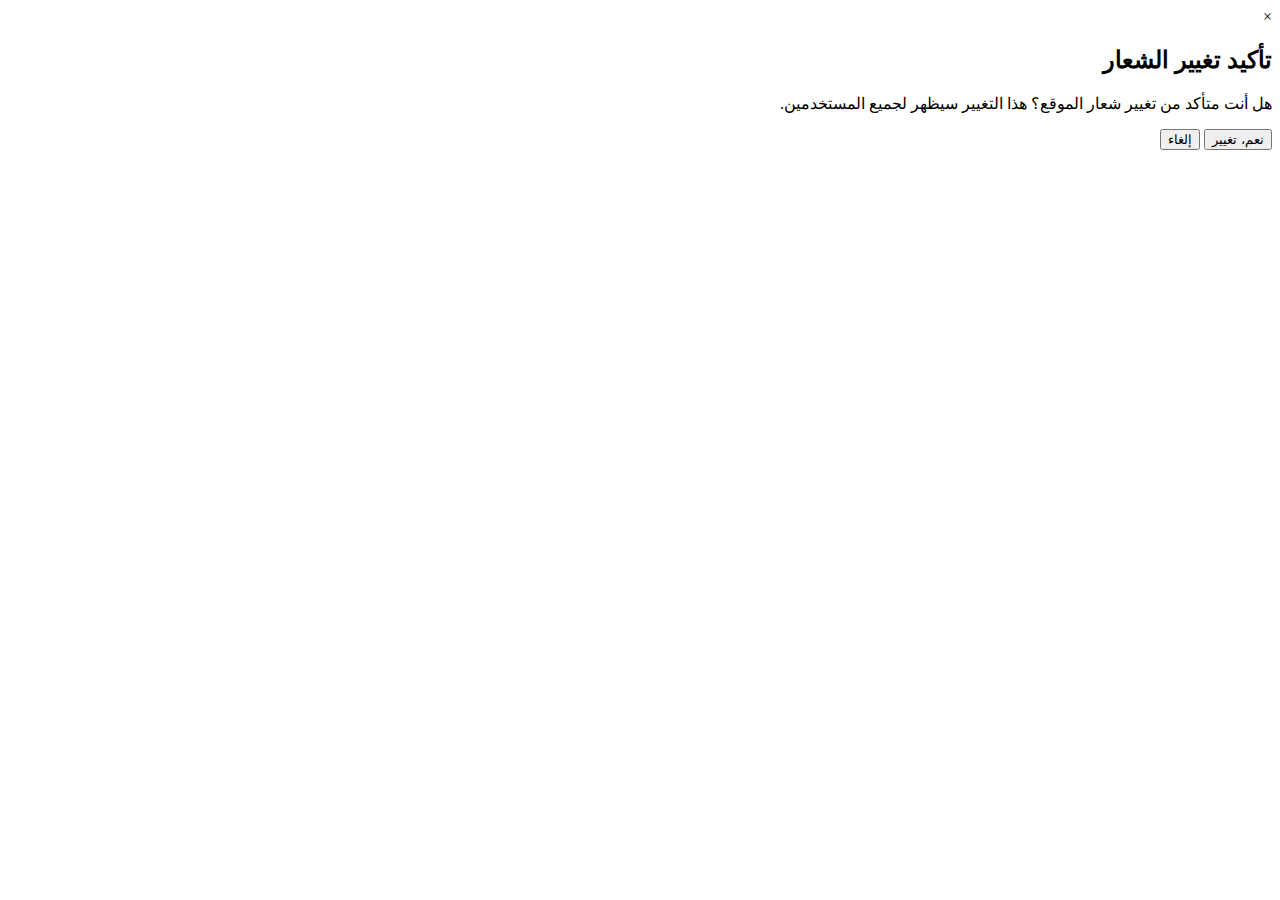
<file: SCUOTE APP/scouts.html>
<!DOCTYPE html>
<html lang="ar" dir="rtl">
<head>
    <meta charset="UTF-8">
    <meta name="viewport" content="width=device-width, initial-scale=1.0">
    <title>بيت الكشافة العراقي - قيادة، تراث، مستقبل</title>
    <link href="https://fonts.googleapis.com/css2?family=Tajawal:wght@300;400;500;700;800&display=swap" rel="stylesheet">
    <link rel="stylesheet" href="https://cdnjs.cloudflare.com/ajax/libs/font-awesome/6.4.0/css/all.min.css">
    <style>
        /* كل الأنماط السابقة تبقى كما هي */
        
        /* أنماط إدارة الموقع */
        .site-management {
            background: var(--black-light);
            padding: 2rem;
            border-radius: var(--border-radius-lg);
            margin-bottom: 2rem;
        }

        .site-logo-preview {
            display: flex;
            flex-direction: column;
            align-items: center;
            gap: 1rem;
            margin: 1.5rem 0;
            padding: 2rem;
            background: var(--black);
            border-radius: var(--border-radius);
            border: 2px dashed rgba(255, 107, 53, 0.3);
        }

        .current-logo {
            display: flex;
            align-items: center;
            gap: 1rem;
            margin-bottom: 1rem;
        }

        .logo-preview-item {
            text-align: center;
            padding: 1rem;
        }

        .logo-preview-item h4 {
            margin-bottom: 0.5rem;
            color: var(--white);
        }

        .favicon-preview {
            width: 32px;
            height: 32px;
            background: var(--gradient-primary);
            border-radius: 8px;
            display: flex;
            align-items: center;
            justify-content: center;
            font-size: 1rem;
            color: var(--white);
            font-weight: 800;
            margin: 0 auto;
        }

        .favicon-preview img {
            width: 100%;
            height: 100%;
            border-radius: 8px;
            object-fit: cover;
        }

        .header-logo-preview {
            display: flex;
            align-items: center;
            gap: 12px;
        }

        .header-logo-icon {
            width: 50px;
            height: 50px;
            background: var(--gradient-primary);
            border-radius: 12px;
            display: flex;
            align-items: center;
            justify-content: center;
            color: var(--white);
            font-size: 1.5rem;
            font-weight: 800;
        }

        .header-logo-icon img {
            width: 100%;
            height: 100%;
            border-radius: 12px;
            object-fit: cover;
        }

        .header-logo-text h1 {
            font-size: 1.2rem;
            font-weight: 800;
            background: linear-gradient(45deg, var(--white), var(--orange-lighter));
            -webkit-background-clip: text;
            -webkit-text-fill-color: transparent;
            line-height: 1.2;
        }

        .header-logo-text span {
            font-size: 0.8rem;
            color: var(--primary-orange);
            font-weight: 600;
        }
    </style>
</head>
<body>
    <!-- كل المحتوى السابق يبقى كما هو -->
    
    <!-- نضيف قسم إدارة الموقع في صفحة البروفايل -->
    <!-- داخل صفحة البروفايل، بعد قسم معلومات البروفايل العامة -->
    <div class="site-management" id="siteManagement" style="display: none;">
        <div class="page-header">
            <h2>إدارة الموقع</h2>
            <p>تغيير شعار الموقع والفافيكون (خاص بالمسؤول فقط)</p>
        </div>
        
        <div class="profile-card">
            <!-- معاينة الشعار الحالي -->
            <div class="site-logo-preview">
                <h3>المعاينة الحالية</h3>
                <div class="current-logo">
                    <div class="logo-preview-item">
                        <h4>الفافيكون</h4>
                        <div class="favicon-preview" id="currentFaviconPreview">
                            <!-- سيتم تعبئته بالجافاسكريبت -->
                        </div>
                        <small>32x32 بكسل</small>
                    </div>
                    <div class="logo-preview-item">
                        <h4>شعار الهيدر</h4>
                        <div class="header-logo-preview">
                            <div class="header-logo-icon" id="currentHeaderLogoPreview">
                                <!-- سيتم تعبئته بالجافاسكريبت -->
                            </div>
                            <div class="header-logo-text">
                                <h1>بيت الكشافة</h1>
                                <span>العراقي</span>
                            </div>
                        </div>
                    </div>
                </div>
            </div>

            <!-- نموذج تغيير الشعار -->
            <form id="siteLogoForm">
                <div class="form-group">
                    <label>تغيير الفافيكون</label>
                    <div class="file-input">
                        <div class="file-input-label" id="faviconInputLabel">
                            <i class="fas fa-image"></i>
                            <span>اختر صورة الفافيكون</span>
                        </div>
                        <input type="file" id="faviconFile" accept="image/*">
                        <div class="file-name" id="faviconFileName">PNG, JPG, SVG - 32x32 بكسل</div>
                    </div>
                    <div class="avatar-preview" id="faviconPreview" style="width: 80px; height: 80px;">
                        <span>🖼️</span>
                    </div>
                </div>

                <div class="form-group">
                    <label>تغيير شعار الهيدر</label>
                    <div class="file-input">
                        <div class="file-input-label" id="headerLogoInputLabel">
                            <i class="fas fa-image"></i>
                            <span>اختر صورة الشعار</span>
                        </div>
                        <input type="file" id="headerLogoFile" accept="image/*">
                        <div class="file-name" id="headerLogoFileName">PNG, JPG - 50x50 بكسل</div>
                    </div>
                    <div class="avatar-preview" id="headerLogoPreview" style="width: 100px; height: 100px;">
                        <span>🏕️</span>
                    </div>
                </div>

                <div class="form-group">
                    <label>نص الشعار البديل</label>
                    <input type="text" id="logoText" placeholder="بيت الكشافة العراقي">
                </div>

                <button type="submit" class="btn btn-primary btn-block">
                    <i class="fas fa-save"></i>
                    حفظ التغييرات
                </button>
            </form>
        </div>
    </div>

    <!-- النماذج المنبثقة السابقة تبقى كما هي -->

    <!-- نضيف نموذج تأكيد تغيير الشعار -->
    <div id="confirmLogoChangeModal" class="modal">
        <div class="modal-content">
            <span class="close-modal">&times;</span>
            <h2>تأكيد تغيير الشعار</h2>
            <p>هل أنت متأكد من تغيير شعار الموقع؟ هذا التغيير سيظهر لجميع المستخدمين.</p>
            <div class="form-actions">
                <button class="btn btn-primary" onclick="app.confirmLogoChange()">نعم، تغيير</button>
                <button class="btn btn-outline" onclick="app.hideModal('confirmLogoChangeModal')">إلغاء</button>
            </div>
        </div>
    </div>

    <script>
        // في كلاس ScoutsDatabase نضيف دوال إدارة الشعار
        class ScoutsDatabase {
            // ... الدوال السابقة تبقى كما هي

            // دوال إدارة شعار الموقع
            getSiteSettings() {
                return JSON.parse(localStorage.getItem('scouts_site_settings') || '{}');
            }

            updateSiteSettings(settings) {
                const currentSettings = this.getSiteSettings();
                const updatedSettings = { ...currentSettings, ...settings };
                localStorage.setItem('scouts_site_settings', JSON.stringify(updatedSettings));
                return updatedSettings;
            }

            getFavicon() {
                const settings = this.getSiteSettings();
                return settings.favicon || null;
            }

            getHeaderLogo() {
                const settings = this.getSiteSettings();
                return settings.headerLogo || null;
            }

            getLogoText() {
                const settings = this.getSiteSettings();
                return settings.logoText || 'بيت الكشافة العراقي';
            }

            storeFavicon(file) {
                return new Promise((resolve) => {
                    const reader = new FileReader();
                    reader.onload = function(e) {
                        const settings = JSON.parse(localStorage.getItem('scouts_site_settings') || '{}');
                        settings.favicon = e.target.result;
                        localStorage.setItem('scouts_site_settings', JSON.stringify(settings));
                        resolve(settings.favicon);
                    };
                    reader.readAsDataURL(file);
                });
            }

            storeHeaderLogo(file) {
                return new Promise((resolve) => {
                    const reader = new FileReader();
                    reader.onload = function(e) {
                        const settings = JSON.parse(localStorage.getItem('scouts_site_settings') || '{}');
                        settings.headerLogo = e.target.result;
                        localStorage.setItem('scouts_site_settings', JSON.stringify(settings));
                        resolve(settings.headerLogo);
                    };
                    reader.readAsDataURL(file);
                });
            }
        }

        // في كلاس ScoutsApp نضيف دوال إدارة الشعار
        class ScoutsApp {
            constructor() {
                this.db = new ScoutsDatabase();
                this.currentUser = null;
                this.currentEvaluatingBadge = null;
                this.pendingLogoChanges = null;
                this.init();
            }

            init() {
                this.checkAuth();
                this.setupEventListeners();
                this.loadHomePage();
                this.setupNavigation();
                this.applySiteSettings(); // تطبيق إعدادات الموقع
            }

            // تطبيق إعدادات الموقع عند التحميل
            applySiteSettings() {
                const favicon = this.db.getFavicon();
                const headerLogo = this.db.getHeaderLogo();
                const logoText = this.db.getLogoText();

                // تطبيق الفافيكون
                if (favicon) {
                    this.updateFavicon(favicon);
                }

                // تطبيق شعار الهيدر
                if (headerLogo) {
                    this.updateHeaderLogo(headerLogo);
                }

                // تطبيق نص الشعار
                if (logoText && logoText !== 'بيت الكشافة العراقي') {
                    this.updateLogoText(logoText);
                }
            }

            updateFavicon(faviconData) {
                // تحديث الفافيكون في الـ head
                let favicon = document.querySelector("link[rel*='icon']");
                if (!favicon) {
                    favicon = document.createElement('link');
                    favicon.rel = 'icon';
                    document.head.appendChild(favicon);
                }
                favicon.href = faviconData;

                // تحديث المعاينة
                const preview = document.getElementById('currentFaviconPreview');
                if (preview) {
                    preview.innerHTML = `<img src="${faviconData}" alt="فافيكون الموقع">`;
                }
            }

            updateHeaderLogo(logoData) {
                // تحديث شعار الهيدر
                const logoIcons = document.querySelectorAll('.logo-icon, .header-logo-icon');
                logoIcons.forEach(icon => {
                    icon.innerHTML = `<img src="${logoData}" alt="شعار الموقع">`;
                });

                // تحديث المعاينة
                const preview = document.getElementById('currentHeaderLogoPreview');
                if (preview) {
                    preview.innerHTML = `<img src="${logoData}" alt="شعار الموقع">`;
                }
            }

            updateLogoText(text) {
                // تحديث نصوص الشعار في جميع أنحاء الموقع
                const logoTexts = document.querySelectorAll('.logo-text h1, .footer-logo-text h3');
                logoTexts.forEach(element => {
                    element.textContent = text;
                });

                // تحديث العنوان
                document.title = text + ' - قيادة، تراث، مستقبل';
            }

            setupEventListeners() {
                // event listeners السابقة تبقى كما هي
                
                // إضافة event listeners جديدة لإدارة الموقع
                document.getElementById('siteLogoForm').addEventListener('submit', (e) => this.handleSiteLogoChange(e));
                document.getElementById('faviconFile').addEventListener('change', (e) => this.handleFaviconSelect(e));
                document.getElementById('headerLogoFile').addEventListener('change', (e) => this.handleHeaderLogoSelect(e));
            }

            loadProfilePage() {
                if (!this.currentUser) {
                    this.showNotification('يرجى تسجيل الدخول أولاً', 'error');
                    this.showPage('home');
                    return;
                }

                this.loadProfileInfo();
                this.loadProfileStats();
                this.loadProfileDetails();
                
                // تحميل إدارة الكشافين إذا كان المستخدم قائداً
                if (this.db.isUserLeader(this.currentUser)) {
                    this.loadScoutsManagement();
                    this.loadBadgesManagement();
                }

                // تحميل إدارة الموقع إذا كان المستخدم مسؤولاً
                if (this.db.isUserAdmin(this.currentUser)) {
                    this.loadSiteManagement();
                }
            }

            loadSiteManagement() {
                const siteManagement = document.getElementById('siteManagement');
                siteManagement.style.display = 'block';
                
                this.loadCurrentLogos();
            }

            loadCurrentLogos() {
                // تحميل الشعارات الحالية للمعاينة
                const favicon = this.db.getFavicon();
                const headerLogo = this.db.getHeaderLogo();

                const faviconPreview = document.getElementById('currentFaviconPreview');
                const headerLogoPreview = document.getElementById('currentHeaderLogoPreview');

                if (favicon) {
                    faviconPreview.innerHTML = `<img src="${favicon}" alt="فافيكون الموقع">`;
                } else {
                    faviconPreview.innerHTML = 'ك';
                }

                if (headerLogo) {
                    headerLogoPreview.innerHTML = `<img src="${headerLogo}" alt="شعار الموقع">`;
                } else {
                    headerLogoPreview.innerHTML = 'ك';
                }

                // تحميل نص الشعار الحالي
                const logoText = this.db.getLogoText();
                document.getElementById('logoText').value = logoText;
            }

            handleFaviconSelect(e) {
                const file = e.target.files[0];
                const fileName = document.getElementById('faviconFileName');
                const preview = document.getElementById('faviconPreview');
                
                if (file) {
                    if (!file.type.startsWith('image/')) {
                        this.showNotification('يرجى اختيار ملف صورة صحيح', 'error');
                        e.target.value = '';
                        fileName.textContent = 'PNG, JPG, SVG - 32x32 بكسل';
                        return;
                    }

                    const reader = new FileReader();
                    reader.onload = function(e) {
                        preview.innerHTML = `<img src="${e.target.result}" alt="معاينة الفافيكون">`;
                    };
                    reader.readAsDataURL(file);

                    fileName.textContent = `📷 ${file.name} (${this.formatFileSize(file.size)})`;
                } else {
                    fileName.textContent = 'PNG, JPG, SVG - 32x32 بكسل';
                    preview.innerHTML = '<span>🖼️</span>';
                }
            }

            handleHeaderLogoSelect(e) {
                const file = e.target.files[0];
                const fileName = document.getElementById('headerLogoFileName');
                const preview = document.getElementById('headerLogoPreview');
                
                if (file) {
                    if (!file.type.startsWith('image/')) {
                        this.showNotification('يرجى اختيار ملف صورة صحيح', 'error');
                        e.target.value = '';
                        fileName.textContent = 'PNG, JPG - 50x50 بكسل';
                        return;
                    }

                    const reader = new FileReader();
                    reader.onload = function(e) {
                        preview.innerHTML = `<img src="${e.target.result}" alt="معاينة الشعار">`;
                    };
                    reader.readAsDataURL(file);

                    fileName.textContent = `📷 ${file.name} (${this.formatFileSize(file.size)})`;
                } else {
                    fileName.textContent = 'PNG, JPG - 50x50 بكسل';
                    preview.innerHTML = '<span>🏕️</span>';
                }
            }

            async handleSiteLogoChange(e) {
                e.preventDefault();
                
                if (!this.db.isUserAdmin(this.currentUser)) {
                    this.showNotification('غير مصرح لك بتغيير شعار الموقع', 'error');
                    return;
                }

                const faviconFile = document.getElementById('faviconFile').files[0];
                const headerLogoFile = document.getElementById('headerLogoFile').files[0];
                const logoText = document.getElementById('logoText').value.trim();

                const changes = {};

                if (faviconFile) {
                    changes.favicon = await this.db.storeFavicon(faviconFile);
                }

                if (headerLogoFile) {
                    changes.headerLogo = await this.db.storeHeaderLogo(headerLogoFile);
                }

                if (logoText && logoText !== '') {
                    changes.logoText = logoText;
                }

                if (Object.keys(changes).length === 0) {
                    this.showNotification('لم تقم بإجراء أي تغييرات', 'info');
                    return;
                }

                this.pendingLogoChanges = changes;
                this.showModal('confirmLogoChangeModal');
            }

            async confirmLogoChange() {
                if (this.pendingLogoChanges) {
                    // حفظ التغييرات في قاعدة البيانات
                    this.db.updateSiteSettings(this.pendingLogoChanges);

                    // تطبيق التغييرات فوراً
                    if (this.pendingLogoChanges.favicon) {
                        this.updateFavicon(this.pendingLogoChanges.favicon);
                    }

                    if (this.pendingLogoChanges.headerLogo) {
                        this.updateHeaderLogo(this.pendingLogoChanges.headerLogo);
                    }

                    if (this.pendingLogoChanges.logoText) {
                        this.updateLogoText(this.pendingLogoChanges.logoText);
                    }

                    this.hideModal('confirmLogoChangeModal');
                    this.showNotification('تم تغيير شعار الموقع بنجاح!', 'success');
                    
                    // إعادة تعيين النموذج
                    document.getElementById('siteLogoForm').reset();
                    document.getElementById('faviconPreview').innerHTML = '<span>🖼️</span>';
                    document.getElementById('headerLogoPreview').innerHTML = '<span>🏕️</span>';
                    document.getElementById('faviconFileName').textContent = 'PNG, JPG, SVG - 32x32 بكسل';
                    document.getElementById('headerLogoFileName').textContent = 'PNG, JPG - 50x50 بكسل';

                    this.pendingLogoChanges = null;
                }
            }

            // ... بقية الدوال تبقى كما هي
        }

        // ... بقية الكود يبقى كما هو
    </script>
</body>
</html>
</file>
